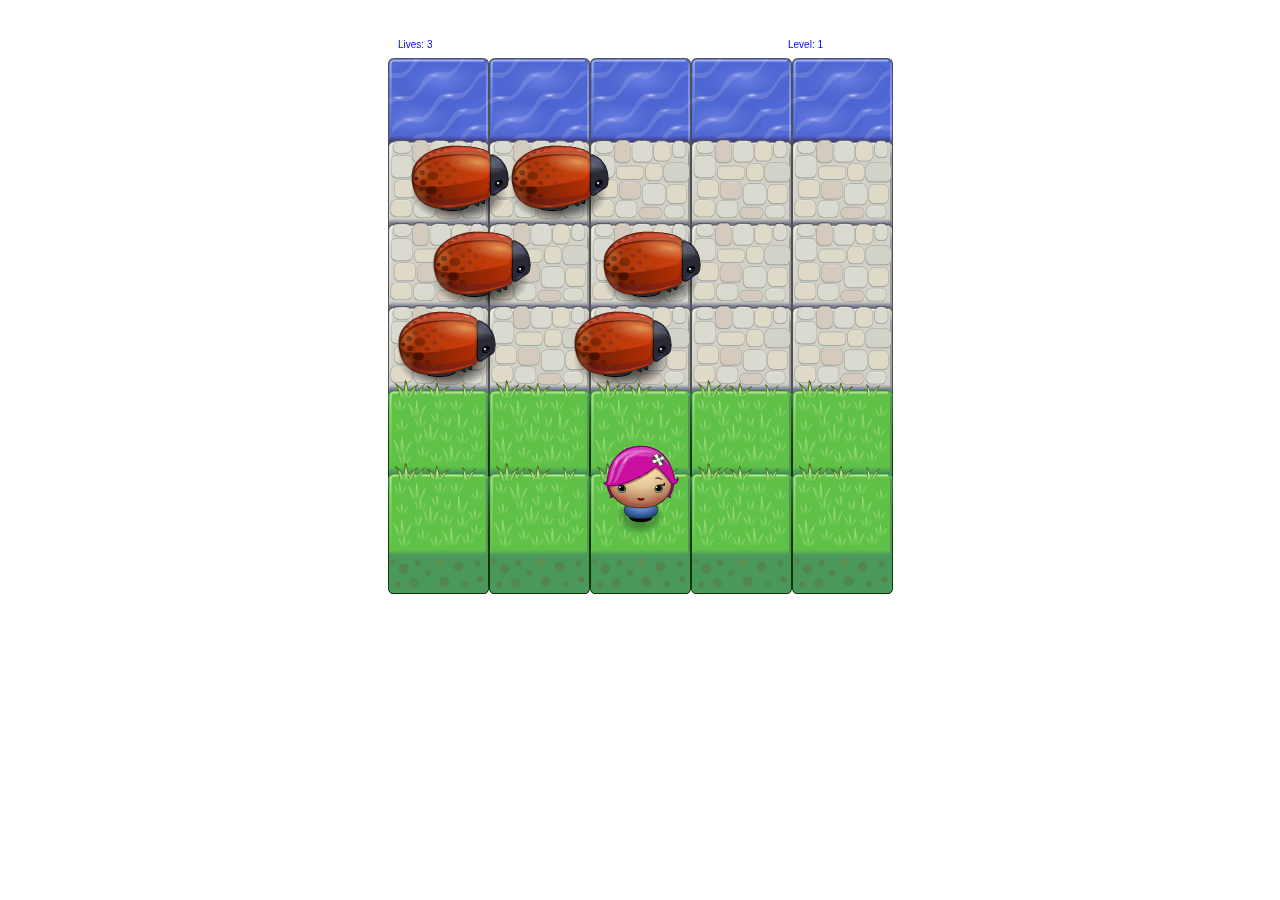
<file: froggerProject/index.html>
<!DOCTYPE html>
<html>
<head>
    <title>Effective JavaScript: Frogger</title>
    <link href='http://fonts.googleapis.com/css?family=Droid+Sans' rel='stylesheet' type='text/css'>
    <link rel="stylesheet" href="css/style.css">
</head>
<body>
    <script src="js/utility.js"></script>
    <script src="js/resources.js"></script>
    <script src="js/app.js"></script>
    <script src="js/engine.js"></script>
</body>
</html>
</file>
<file: froggerProject/css/style.css>
body {
    text-align: center;
	font-family: 'Droid Sans', sans-serif;
}

#gameOverMessage {
	font-family: 'Droid Sans', sans-serif;
	font-size: 160%;
	color: #0000FF;
	width: 505px;
	border-style: solid;
	border-width: 1px;
	margin-left: auto;
	margin-right: auto;
	text-align: center;
	background-color: #b0e0e6;
	
}
</file>
